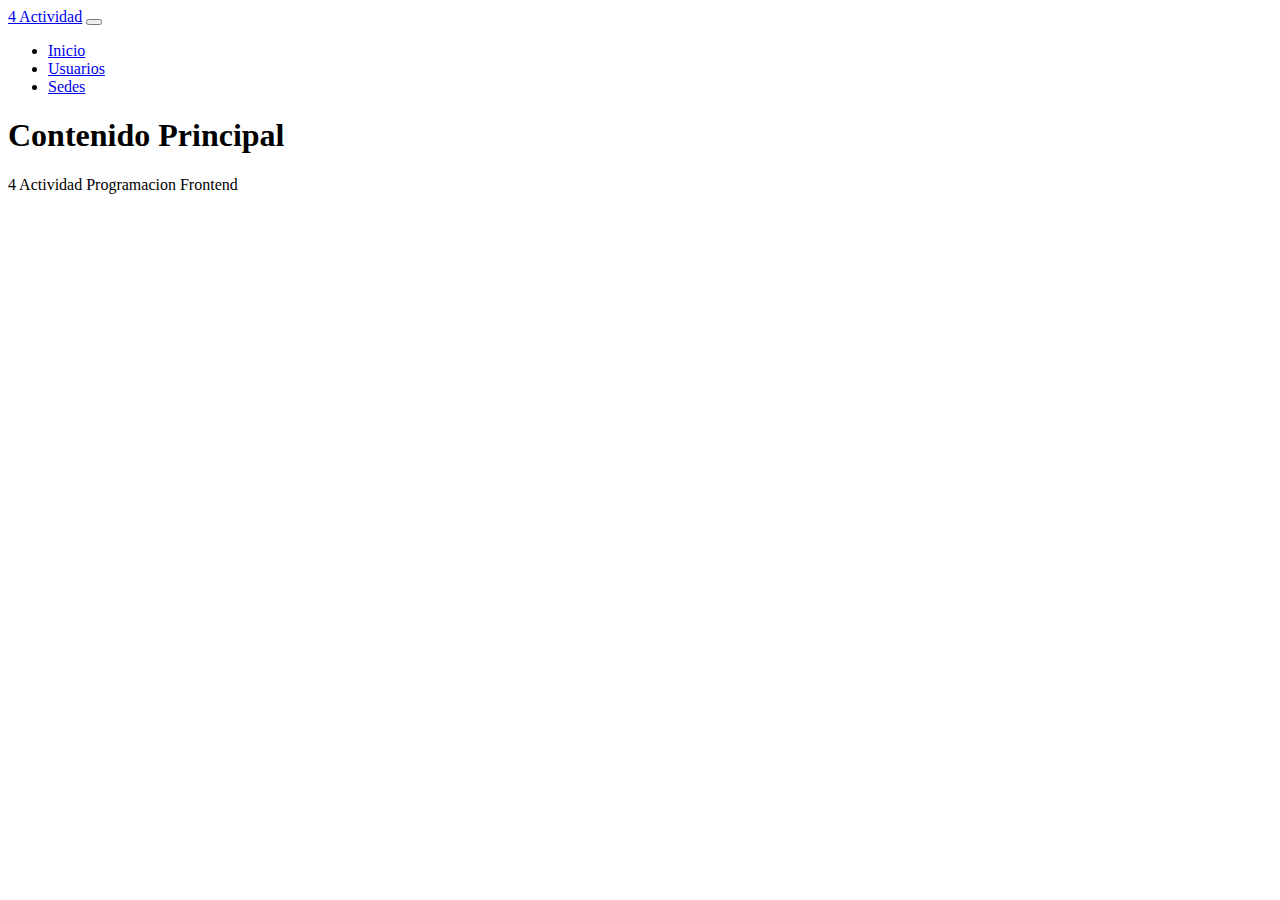
<file: index.html>
<!DOCTYPE html>
<html lang="es">
<head>
    <meta charset="UTF-8">
    <meta name="viewport" content="width=device-width, initial-scale=1.0">
    <title>4 Actividad</title>
    <link rel="stylesheet" href="https://cdn.jsdelivr.net/npm/bootstrap@4.6.2/dist/css/bootstrap.min.css" integrity="sha384-xOolHFLEh07PJGoPkLv1IbcEPTNtaed2xpHsD9ESMhqIYd0nLMwNLD69Npy4HI+N" crossorigin="anonymous">
    <script src="https://cdn.jsdelivr.net/npm/jquery@3.5.1/dist/jquery.slim.min.js" integrity="sha384-DfXdz2htPH0lsSSs5nCTpuj/zy4C+OGpamoFVy38MVBnE+IbbVYUew+OrCXaRkfj" crossorigin="anonymous"></script>
    <script src="https://cdn.jsdelivr.net/npm/bootstrap@4.6.2/dist/js/bootstrap.bundle.min.js" integrity="sha384-Fy6S3B9q64WdZWQUiU+q4/2Lc9npb8tCaSX9FK7E8HnRr0Jz8D6OP9dO5Vg3Q9ct" crossorigin="anonymous"></script>
</head>
<body>
    <nav class="navbar navbar-expand-lg navbar-dark bg-dark">
        <a class="navbar-brand" href="#">4 Actividad</a>
        <button class="navbar-toggler" type="button" data-toggle="collapse" data-target="#navbarSupportedContent" aria-controls="navbarSupportedContent" aria-expanded="false" aria-label="Toggle navigation">
            <span class="navbar-toggler-icon"></span>
        </button>
        <div class="collapse navbar-collapse" id="navbarSupportedContent">
            <ul class="navbar-nav mr-auto">
                <li class="nav-item active">
                <a class="nav-link" href="/index.html">Inicio</a>
                </li>
                <li class="nav-item">
                <a class="nav-link" href="/views/usuario.html">Usuarios</a>
                </li>
                <li class="nav-item">
                    <a class="nav-link" href="/views/sede.html">Sedes</a>
                </li>
            </ul>
        </div>
    </nav>
    <main>
        <div class="container-fluid mt-4">
            <h1>Contenido Principal</h1>
        </div>
    </main>
    <footer class="fixed-bottom p-2 bg-dark text-white">
        <p>4 Actividad Programacion Frontend</p>
    </footer>
    <script src="https://cdn.jsdelivr.net/npm/bootstrap@5.3.0/dist/js/bootstrap.bundle.min.js"></script>
</body>
</html>
</file>
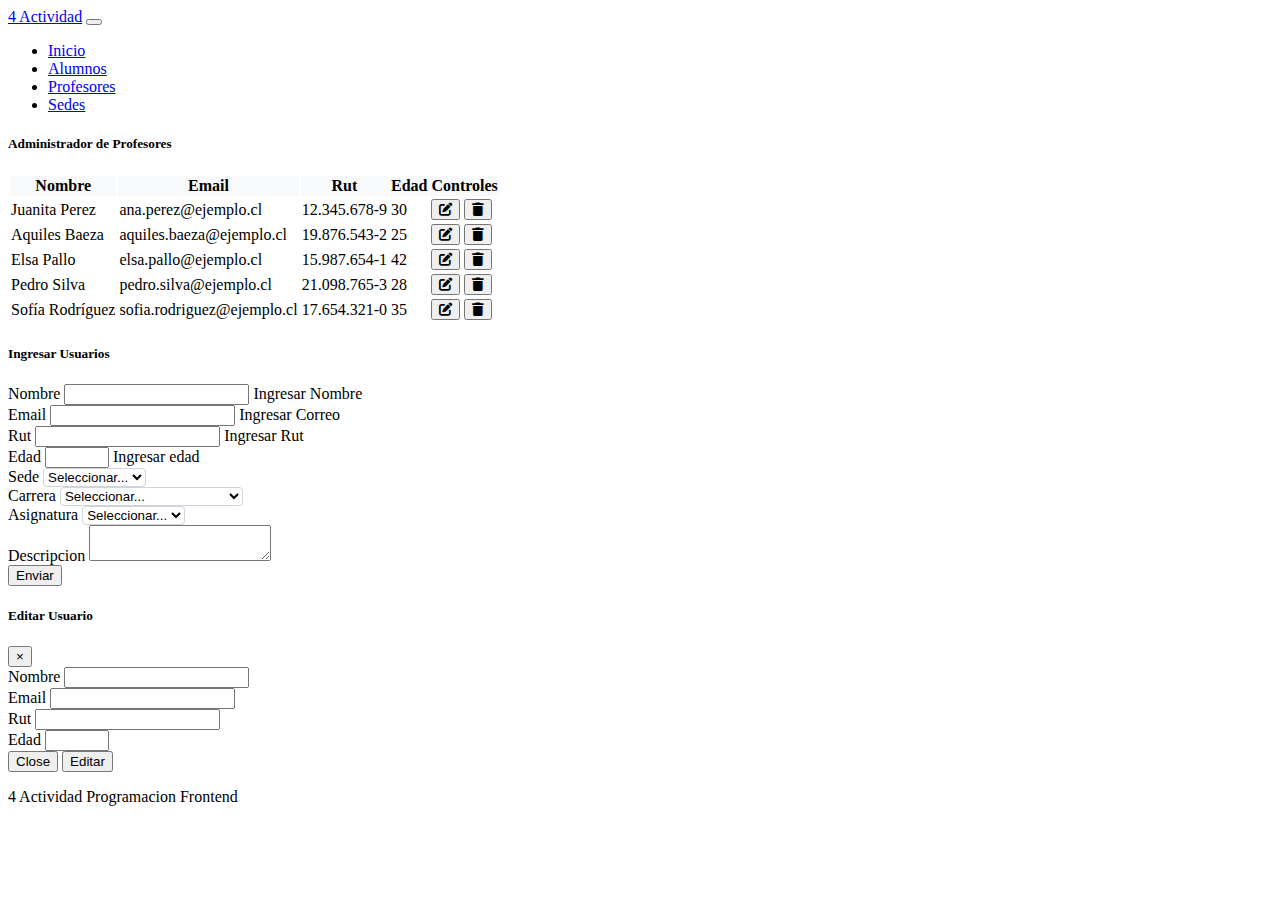
<file: views/profesor.html>
<!DOCTYPE html>
<html lang="es">
<head>
    <meta charset="UTF-8">
    <meta name="viewport" content="width=device-width, initial-scale=1.0">
    <title>4 Actividad</title>
    <link rel="stylesheet" href="https://cdn.jsdelivr.net/npm/bootstrap@4.6.2/dist/css/bootstrap.min.css" integrity="sha384-xOolHFLEh07PJGoPkLv1IbcEPTNtaed2xpHsD9ESMhqIYd0nLMwNLD69Npy4HI+N" crossorigin="anonymous">
    <script src="https://cdn.jsdelivr.net/npm/jquery@3.5.1/dist/jquery.slim.min.js" integrity="sha384-DfXdz2htPH0lsSSs5nCTpuj/zy4C+OGpamoFVy38MVBnE+IbbVYUew+OrCXaRkfj" crossorigin="anonymous"></script>
    <script src="https://cdn.jsdelivr.net/npm/bootstrap@4.6.2/dist/js/bootstrap.bundle.min.js" integrity="sha384-Fy6S3B9q64WdZWQUiU+q4/2Lc9npb8tCaSX9FK7E8HnRr0Jz8D6OP9dO5Vg3Q9ct" crossorigin="anonymous"></script>
    <link rel="stylesheet" href="https://cdnjs.cloudflare.com/ajax/libs/font-awesome/6.7.2/css/all.min.css" integrity="sha512-Evv84Mr4kqVGRNSgIGL/F/aIDqQb7xQ2vcrdIwxfjThSH8CSR7PBEakCr51Ck+w+/U6swU2Im1vVX0SVk9ABhg==" crossorigin="anonymous" referrerpolicy="no-referrer" />
    <link rel="stylesheet" href="/assets/css/styles.css">
</head>
<body class="bg-light">
    <nav class="navbar navbar-expand-lg navbar-dark bg-dark">
        <a class="navbar-brand" href="#">4 Actividad</a>
        <button class="navbar-toggler" type="button" data-toggle="collapse" data-target="#navbarSupportedContent" aria-controls="navbarSupportedContent" aria-expanded="false" aria-label="Toggle navigation">
            <span class="navbar-toggler-icon"></span>
        </button>
        <div class="collapse navbar-collapse" id="navbarSupportedContent">
            <ul class="navbar-nav mr-auto">
                <li class="nav-item active">
                    <a class="nav-link" href="/index.html">Inicio</a>
                </li>
                <li class="nav-item">
                    <a class="nav-link" href="/views/usuario.html">Alumnos</a>
                </li>
                <li class="nav-item">
                    <a class="nav-link" href="/views/profesor.html">Profesores</a>
                </li>
                <li class="nav-item">
                    <a class="nav-link" href="/views/sede.html">Sedes</a>
                </li>
            </ul>
        </div>
    </nav>
    <main class="m-2 rounded-lg pb-5">
        <div class="container-fluid mt-3 p-1 bg-white">
            <h5 class="p-1">Administrador de Profesores</h5>
            <div class="table-container">
                <table class="table table-borderless" id="tablaProfesores">
                    <thead class="thead-dark">
                        <tr>
                            <th>Nombre</th>
                            <th>Email</th>
                            <th>Rut</th>
                            <th>Edad</th>
                            <th>Controles</th>
                        </tr>
                    </thead>
                    <tbody>
                    </tbody>
                </table>
            </div>
        </div>
        <div class="container-fluid mt-3 bg-white p-3 pb-4">
            <h5>Ingresar Usuarios</h5>
            <form id="miFormulario">
                <div class="form-row mb-3">
                    <div class="col">
                        <label for="nombre">Nombre</label>
                        <input class="form-control" type="text" id="nombre" name="nombre">
                        <span class="small text-muted">Ingresar Nombre</span>
                        <div class="error-nombre text-danger small"></div> </div>
                    <div class="col">
                        <label for="email">Email</label>
                        <input class="form-control" type="email" id="email" name="email">
                        <span class="small text-muted">Ingresar Correo</span>
                        <div class="error-email text-danger small"></div> </div>
                </div>
                <div class="form-row">
                    <div class="col">
                        <label for="rut">Rut</label>
                        <input class="form-control" type="text" id="rut" name="rut">
                        <span class="small text-muted">Ingresar Rut</span>
                        <div class="error-rut text-danger small"></div> </div>
                    <div class="col">
                        <label for="edad">Edad</label>
                        <input class="form-control" type="number" id="edad" name="edad" min="0" max="120">
                        <span class="small text-muted">Ingresar edad</span>
                        <div class="error-edad text-danger small"></div> 
                    </div>
                </div>
                <div class="form-row">
                    <div class="col">
                        <label for="sede">Sede</label>
                        <select name="sede" id="sede" class="form-control">
                            <option value="">Seleccionar...</option>
                            <option value="1">1 sede</option>
                            <option value="2">2 sede</option>
                            <option value="3">3 sede</option>
                        </select>
                        <div class="error-sede text-danger small"></div>
                    </div>
                    <div class="col">
                        <label for="">Carrera</label>
                        <select name="" id="carrera" class="form-control">
                            <option value="">Seleccionar...</option>
                            <option value="1">Ingeniería en Informatica </option>
                            <option value="2">Analista de Ciberseguridad</option>
                            <option value="3">Analista Programador</option>
                        </select>
                        <div class="error-carrera text-danger small"></div> 
                    </div>
                    <div class="col">
                        <label for="asignatura">Asignatura</label>
                        <select name="asignatura" id="asignatura" class="form-control">
                            <option value="">Seleccionar...</option>
                            <option value="1">1 Asignatura</option>
                            <option value="2">2 Asignatura</option>
                            <option value="3">3 Asignatura</option>
                            <option value="4">4 Asignatura</option>
                            <option value="5">5 Asignatura</option>
                        </select>
                        <div class="error-asignatura text-danger small"></div>
                    </div>
                </div>
                <div class="form-row">
                    <div class="col">
                        <label for="descripcion">Descripcion</label>
                        <textarea class="form-control" name="descripcion" id="descripcion"></textarea>
                        <div class="error-descripcion text-danger small"></div>
                    </div>
                </div>
                <button class="btn btn-primary mt-3" type="submit">Enviar</button>
            </form>
        </div>

        <div class="modal fade" id="staticBackdrop" data-backdrop="static" data-keyboard="false" tabindex="-1" aria-labelledby="staticBackdropLabel" aria-hidden="true">
            <div class="modal-dialog modal-lg">
                <div class="modal-content">
                    <div class="modal-header bg-dark text-white">
                        <h5 class="modal-title" id="staticBackdropLabel">Editar Usuario</h5>
                        <button type="button" class="close" data-dismiss="modal" aria-label="Close">
                            <span aria-hidden="true">&times;</span>
                        </button>
                    </div>
                    <form action="" id="formularioEditarUsuario">
                        <div class="modal-body">
                            <div class="form-row">
                                <div class="col">
                                    <label for="editarNombre">Nombre</label>
                                    <input type="text" name="editarNombre" id="editarNombre" class="form-control">
                                    <div id="error-editarNombre" class="text-danger small"></div>
                                </div>
                                <div class="col">
                                    <label for="editarEmail">Email</label>
                                    <input type="email" name="editarEmail" id="editarEmail" class="form-control">
                                    <div id="error-editarEmail" class="text-danger small"></div>
                                </div>
                            </div>
                            <div class="form-row mt-2">
                                <div class="col">
                                    <label for="editarRut">Rut</label>
                                    <input type="text" name="editarRut" id="editarRut" class="form-control">
                                    <div id="error-editarRut" class="text-danger small"></div>
                                </div>
                                <div class="col">
                                    <label for="editarEdad">Edad</label>
                                    <input type="number" name="editarEdad" id="editarEdad" class="form-control" min="0" max="120">
                                    <div id="error-editarEdad" class="text-danger small"></div>
                                </div>
                            </div>
                        </div>
                        <div class="modal-footer">
                            <button type="button" class="btn btn-secondary" data-dismiss="modal">Close</button>
                            <button type="button" class="btn btn-warning text-white" id="btn-editar">Editar</button>
                        </div>
                    </form>
                </div>
            </div>
        </div>

    </main>
    <footer class="fixed-bottom p-2 bg-dark text-white">
        <p>4 Actividad Programacion Frontend</p>
    </footer>
    <script src="/assets/js/formularioProfesor.js"></script>
</body>
</html>
</file>
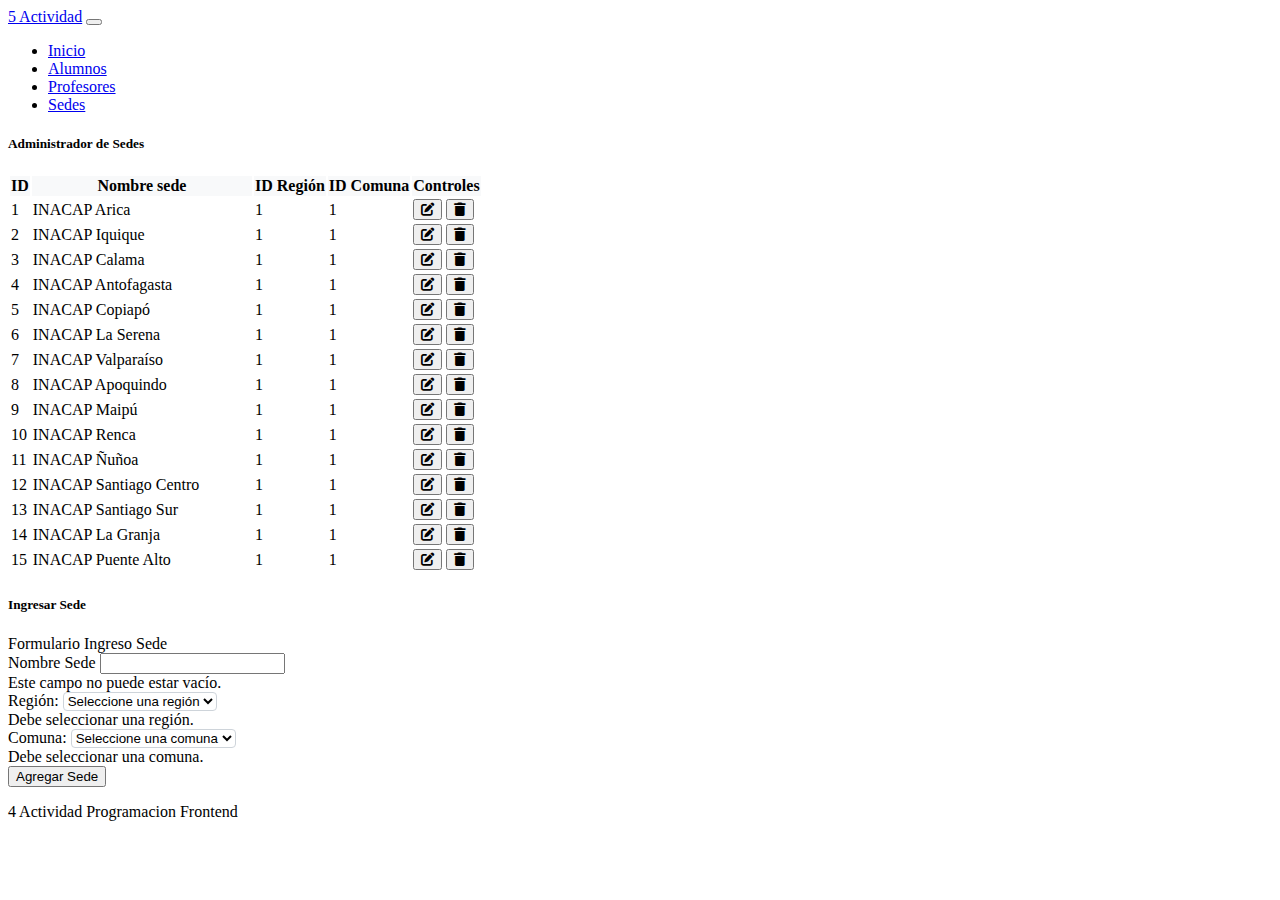
<file: views/sede.html>
<!DOCTYPE html>
<html lang="es">
<head>
    <meta charset="UTF-8">
    <meta name="viewport" content="width=device-width, initial-scale=1.0">
    <title>4 Actividad</title>
    <link rel="stylesheet" href="https://cdn.jsdelivr.net/npm/bootstrap@4.6.2/dist/css/bootstrap.min.css" integrity="sha384-xOolHFLEh07PJGoPkLv1IbcEPTNtaed2xpHsD9ESMhqIYd0nLMwNLD69Npy4HI+N" crossorigin="anonymous">
    <script src="https://cdn.jsdelivr.net/npm/jquery@3.5.1/dist/jquery.slim.min.js" integrity="sha384-DfXdz2htPH0lsSSs5nCTpuj/zy4C+OGpamoFVy38MVBnE+IbbVYUew+OrCXaRkfj" crossorigin="anonymous"></script>
    <script src="https://cdn.jsdelivr.net/npm/bootstrap@4.6.2/dist/js/bootstrap.bundle.min.js" integrity="sha384-Fy6S3B9q64WdZWQUiU+q4/2Lc9npb8tCaSX9FK7E8HnRr0Jz8D6OP9dO5Vg3Q9ct" crossorigin="anonymous"></script>
    <link rel="stylesheet" href="https://cdnjs.cloudflare.com/ajax/libs/font-awesome/6.7.2/css/all.min.css" integrity="sha512-Evv84Mr4kqVGRNSgIGL/F/aIDqQb7xQ2vcrdIwxfjThSH8CSR7PBEakCr51Ck+w+/U6swU2Im1vVX0SVk9ABhg==" crossorigin="anonymous" referrerpolicy="no-referrer" />
    <link rel="stylesheet" href="/assets/css/styles.css">
</head>
<body class="bg-light">
    <nav class="navbar navbar-expand-lg navbar-dark bg-dark">
        <a class="navbar-brand" href="#">5 Actividad</a>
        <button class="navbar-toggler" type="button" data-toggle="collapse" data-target="#navbarSupportedContent" aria-controls="navbarSupportedContent" aria-expanded="false" aria-label="Toggle navigation">
            <span class="navbar-toggler-icon"></span>
        </button>
        <div class="collapse navbar-collapse" id="navbarSupportedContent">
            <ul class="navbar-nav mr-auto">
                <li class="nav-item active">
                    <a class="nav-link" href="/index.html">Inicio</a>
                </li>
                <li class="nav-item">
                    <a class="nav-link" href="/views/usuario.html">Alumnos</a>
                </li>
                <li class="nav-item">
                    <a class="nav-link" href="/views/profesor.html">Profesores</a>
                </li>
                <li class="nav-item">
                    <a class="nav-link" href="/views/sede.html">Sedes</a>
                </li>
            </ul> 
        </div>
    </nav>
    <main class="m-2 rounded-lg pb-5">
        <div class="container-fluid mt-3 p-1 bg-white">
            <h5 class="p-1">Administrador de Sedes</h5>
            <div class="table-container table-responsive">
                <table class="table table-borderless" id="tablaSede">
                    <thead class="thead-dark">
                        <tr>
                            <th>ID</th>
                            <th>Nombre sede</th>
                            <th>ID Región</th>
                            <th>ID Comuna</th>
                            <th>Controles</th>
                        </tr>
                    </thead>
                    <tbody>
                    </tbody>
                </table>
            </div>
        </div>
        <div class="container-fluid mt-3 bg-white p-3 pb-4">
            <h5>Ingresar Sede</h5> 
            <div class="card">
                <div class="card-header bg-dark text-white">Formulario Ingreso Sede</div>
                <div class="card-body">
                    <form id="formSede" novalidate>
                        <div class="mb-3">
                            <label for="nombreSede" class="form-label">Nombre Sede</label>
                            <input type="text" class="form-control" id="nombreSede" required>
                            <div class="invalid-feedback">Este campo no puede estar vacío.</div>
                        </div>

                        <div class="mb-3">
                            <label for="idRegion" class="form-label">Región: </label>
                            <select class="form-select" id="idRegion" required>
                            <option value="">Seleccione una región</option>
                            <option value="1">Región 1</option>
                            <option value="2">Región 2</option>
                            </select>
                            <div class="invalid-feedback">Debe seleccionar una región.</div>
                        </div>

                        <div class="mb-3">
                            <label for="idComuna" class="form-label">Comuna: </label>
                            <select class="form-select" id="idComuna" required>
                            <option value="">Seleccione una comuna</option>
                            <option value="101">Comuna A</option>
                            <option value="102">Comuna B</option>
                            </select>
                            <div class="invalid-feedback">Debe seleccionar una comuna.</div>
                        </div>

                        <button type="submit" class="btn btn-primary">Agregar Sede</button>
                    </form>
                </div>  
            </div>
        </div>
    </main>
    <footer class="fixed-bottom p-2 bg-dark text-white">
        <p>4 Actividad Programacion Frontend</p>
    </footer>
    <script src="/assets/js/formularioSede.js"></script>
</body>
</html>
</file>
<file: assets/css/styles.css>
.table-container {
    max-height: 400px; /* Ajusta la altura máxima según tus necesidades */
    overflow-y: auto;
}

.table th {
    position: sticky;
    top: 0;
    background-color: #f8f9fa; /* Color de fondo para que tape al hacer scroll */
    z-index: 1; /* Asegura que el encabezado esté por encima del contenido */
}

.table-dark th {
    background-color: #212529; /* Color de fondo para encabezados oscuros */
}

select {
  backdrop-filter: none !important;
  background-color: white !important;
  border: 1px solid #ced4da !important;
  border-radius: 0.25rem !important;
}
</file>
